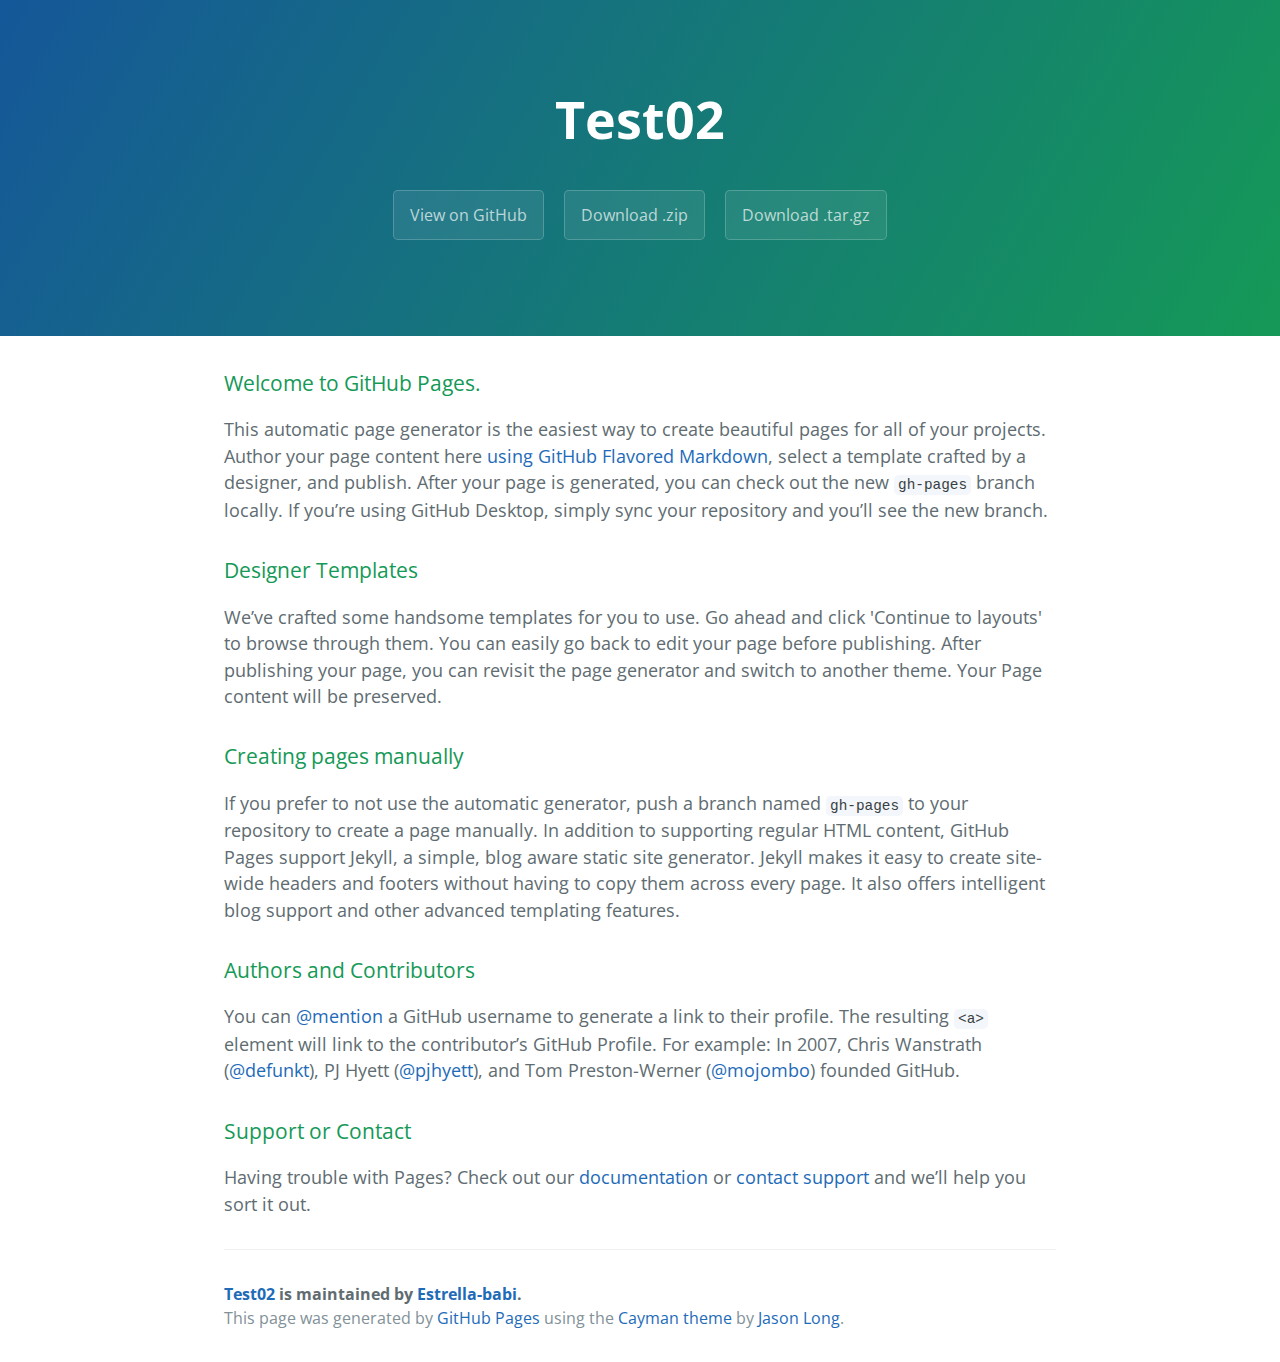
<file: index.html>
<!DOCTYPE html>
<html lang="en-us">
  <head>
    <meta charset="UTF-8">
    <title>Test02 by Estrella-babi</title>
    <meta name="viewport" content="width=device-width, initial-scale=1">
    <link rel="stylesheet" type="text/css" href="stylesheets/normalize.css" media="screen">
    <link href='https://fonts.googleapis.com/css?family=Open+Sans:400,700' rel='stylesheet' type='text/css'>
    <link rel="stylesheet" type="text/css" href="stylesheets/stylesheet.css" media="screen">
    <link rel="stylesheet" type="text/css" href="stylesheets/github-light.css" media="screen">
  </head>
  <body>
    <section class="page-header">
      <h1 class="project-name">Test02</h1>
      <h2 class="project-tagline"></h2>
      <a href="https://github.com/Estrella-babi/test02" class="btn">View on GitHub</a>
      <a href="https://github.com/Estrella-babi/test02/zipball/master" class="btn">Download .zip</a>
      <a href="https://github.com/Estrella-babi/test02/tarball/master" class="btn">Download .tar.gz</a>
    </section>

    <section class="main-content">
      <h3>
<a id="welcome-to-github-pages" class="anchor" href="#welcome-to-github-pages" aria-hidden="true"><span aria-hidden="true" class="octicon octicon-link"></span></a>Welcome to GitHub Pages.</h3>

<p>This automatic page generator is the easiest way to create beautiful pages for all of your projects. Author your page content here <a href="https://guides.github.com/features/mastering-markdown/">using GitHub Flavored Markdown</a>, select a template crafted by a designer, and publish. After your page is generated, you can check out the new <code>gh-pages</code> branch locally. If you’re using GitHub Desktop, simply sync your repository and you’ll see the new branch.</p>

<h3>
<a id="designer-templates" class="anchor" href="#designer-templates" aria-hidden="true"><span aria-hidden="true" class="octicon octicon-link"></span></a>Designer Templates</h3>

<p>We’ve crafted some handsome templates for you to use. Go ahead and click 'Continue to layouts' to browse through them. You can easily go back to edit your page before publishing. After publishing your page, you can revisit the page generator and switch to another theme. Your Page content will be preserved.</p>

<h3>
<a id="creating-pages-manually" class="anchor" href="#creating-pages-manually" aria-hidden="true"><span aria-hidden="true" class="octicon octicon-link"></span></a>Creating pages manually</h3>

<p>If you prefer to not use the automatic generator, push a branch named <code>gh-pages</code> to your repository to create a page manually. In addition to supporting regular HTML content, GitHub Pages support Jekyll, a simple, blog aware static site generator. Jekyll makes it easy to create site-wide headers and footers without having to copy them across every page. It also offers intelligent blog support and other advanced templating features.</p>

<h3>
<a id="authors-and-contributors" class="anchor" href="#authors-and-contributors" aria-hidden="true"><span aria-hidden="true" class="octicon octicon-link"></span></a>Authors and Contributors</h3>

<p>You can <a href="https://help.github.com/articles/basic-writing-and-formatting-syntax/#mentioning-users-and-teams" class="user-mention">@mention</a> a GitHub username to generate a link to their profile. The resulting <code>&lt;a&gt;</code> element will link to the contributor’s GitHub Profile. For example: In 2007, Chris Wanstrath (<a href="https://github.com/defunkt" class="user-mention">@defunkt</a>), PJ Hyett (<a href="https://github.com/pjhyett" class="user-mention">@pjhyett</a>), and Tom Preston-Werner (<a href="https://github.com/mojombo" class="user-mention">@mojombo</a>) founded GitHub.</p>

<h3>
<a id="support-or-contact" class="anchor" href="#support-or-contact" aria-hidden="true"><span aria-hidden="true" class="octicon octicon-link"></span></a>Support or Contact</h3>

<p>Having trouble with Pages? Check out our <a href="https://help.github.com/pages">documentation</a> or <a href="https://github.com/contact">contact support</a> and we’ll help you sort it out.</p>

      <footer class="site-footer">
        <span class="site-footer-owner"><a href="https://github.com/Estrella-babi/test02">Test02</a> is maintained by <a href="https://github.com/Estrella-babi">Estrella-babi</a>.</span>

        <span class="site-footer-credits">This page was generated by <a href="https://pages.github.com">GitHub Pages</a> using the <a href="https://github.com/jasonlong/cayman-theme">Cayman theme</a> by <a href="https://twitter.com/jasonlong">Jason Long</a>.</span>
      </footer>

    </section>

  
  </body>
</html>
</file>
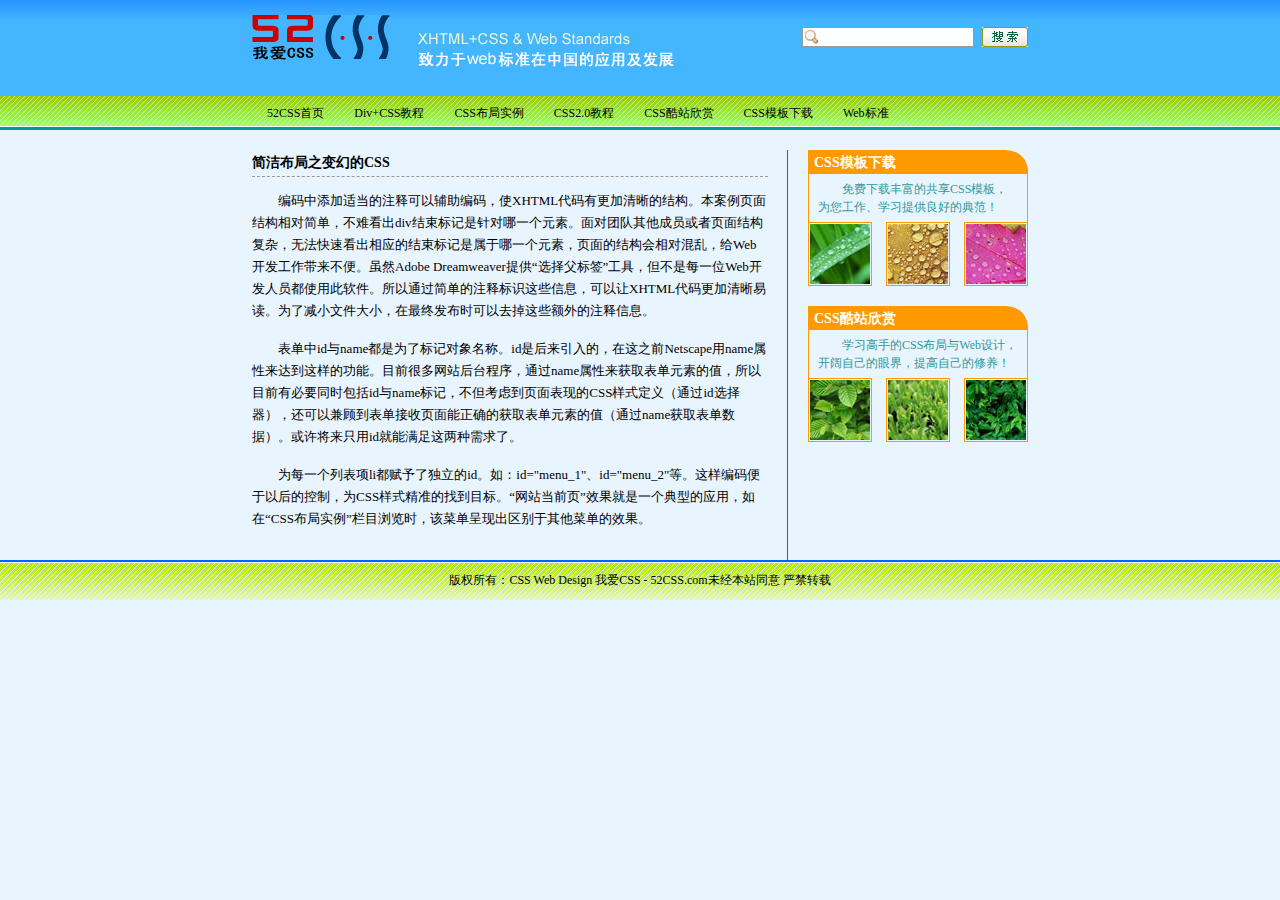
<file: html.html>
<!DOCTYPE html PUBLIC "-//W3C//DTD XHTML 1.0 Transitional//EN" "http://www.w3.org/TR/xhtml1/DTD/xhtml1-transitional.dtd">
<html xmlns="http://www.w3.org/1999/xhtml">
<head>
<meta http-equiv="Content-Type" content="text/html; charset=utf-8" />
<title>简洁布局之变换CSS</title>
<link rel="stylesheet" type="text/css" href="style/style.css" />
</head>

<body>
<div id="header">
	<P id="logo"><a href="http://www.52css.com/" title="我爱CSS - www.52CSS.com">我爱CSS - www.52CSS.com</a></P>
    <p id="slogan">致力于Web标准在中国的应用及发展</p>
    <form action="" method="post" name="search" id="search">
    	<input type="text" name="keyword" id="keyword" />
        <input type="image" src="images/search_btn.jpg" name="search_btn" id="search_btn" />
    </form>
    <ul>
    	<li id="menu_1"><a href="http://www.sangfor.com.cn/" title="">52CSS首页</a></li>
        <li id="menu_2"><a href="http://www.52css.com/default.asp" title="">Div+CSS教程</a></li>
        <li id="menu_3"><a href="http://www.52css.com/default.asp" title="">CSS布局实例</a></li>
        <li id="menu_4"><a href="http://www.52css.com/default.asp" title="">CSS2.0教程</a></li>
        <li id="menu_5"><a href="http://www.52css.com/default.asp" title="">CSS酷站欣赏</a></li>
        <li id="menu_6"><a href="http://www.52css.com/default.asp" title="">CSS模板下载</a></li>
        <li id="menu_7"><a href="http://www.52css.com/default.asp" title="">Web标准</a></li>
     </ul>
</div><!--header_End-->
<div id="main">
	<div id="container">
    <h1>简洁布局之变幻的CSS</h1>
    <p>编码中添加适当的注释可以辅助编码，使XHTML代码有更加清晰的结构。本案例页面结构相对简单，不难看出div结束标记是针对哪一个元素。面对团队其他成员或者页面结构复杂，无法快速看出相应的结束标记是属于哪一个元素，页面的结构会相对混乱，给Web开发工作带来不便。虽然Adobe Dreamweaver提供“选择父标签”工具，但不是每一位Web开发人员都使用此软件。所以通过简单的注释标识这些信息，可以让XHTML代码更加清晰易读。为了减小文件大小，在最终发布时可以去掉这些额外的注释信息。</p>
    <p>表单中id与name都是为了标记对象名称。id是后来引入的，在这之前Netscape用name属性来达到这样的功能。目前很多网站后台程序，通过name属性来获取表单元素的值，所以目前有必要同时包括id与name标记，不但考虑到页面表现的CSS样式定义（通过id选择器），还可以兼顾到表单接收页面能正确的获取表单元素的值（通过name获取表单数据）。或许将来只用id就能满足这两种需求了。</p>
    <p>为每一个列表项li都赋予了独立的id。如：id="menu_1"、id="menu_2"等。这样编码便于以后的控制，为CSS样式精准的找到目标。“网站当前页”效果就是一个典型的应用，如在“CSS布局实例”栏目浏览时，该菜单呈现出区别于其他菜单的效果。</p>
    </div><!--container_End-->
    <div id="sider">
    	<div class="siderlist">
        	<h3><a href="http://www.52css.com/" title="CSS模板下载">CSS模板下载</a></h3>
            <p>免费下载丰富的共享CSS模板，为您工作、学习提供良好的典范！</p>
            <ul>
            	<li class="listshow_a"><a href="#" title=""><img src="images/sider_temp_a1.jpg" alt="" /></a></li>
                <li class="listshow_b"><a href="#" title=""><img src="images/sider_temp_a2.jpg" alt="" /></a></li>
                <li class="listshow_c"><a href="#" title=""><img src="images/sider_temp_a3.jpg" alt="" /></a></li>
            </ul>
        </div>
        <div class="siderlist">
			<h3><a href="http://www.52css.com/" title="CSS酷站欣赏">CSS酷站欣赏</a></h3>
			<p>学习高手的CSS布局与Web设计，开阔自己的眼界，提高自己的修养！</p>
			<ul>
				<li class="listshow_a"><a href="#" title=""><img src="images/sider_temp_b1.jpg" alt="" /></a></li>
				<li class="listshow_b"><a href="#" title=""><img src="images/sider_temp_b2.jpg" alt="" /></a></li>
				<li class="listshow_c"><a href="#" title=""><img src="images/sider_temp_b3.jpg" alt="" /></a></li>
			</ul>
		</div>
    </div><!--sider_End-->
</div><!--main_End-->
<div id="footer">
	<p>版权所有：CSS Web Design 我爱CSS - <a href="http://www.52css.com/"  title="">52CSS.com</a>未经本站同意 严禁转载</p>
</div><!--footer_End-->
</body>
</html>
</file>
<file: stylesheets/stylesheet.css>
* {
  box-sizing: border-box; }

body {
  padding: 0;
  margin: 0;
  font-family: "Open Sans", "Helvetica Neue", Helvetica, Arial, sans-serif;
  font-size: 16px;
  line-height: 1.5;
  color: #606c71; }

a {
  color: #1e6bb8;
  text-decoration: none; }
  a:hover {
    text-decoration: underline; }

.btn {
  display: inline-block;
  margin-bottom: 1rem;
  color: rgba(255, 255, 255, 0.7);
  background-color: rgba(255, 255, 255, 0.08);
  border-color: rgba(255, 255, 255, 0.2);
  border-style: solid;
  border-width: 1px;
  border-radius: 0.3rem;
  transition: color 0.2s, background-color 0.2s, border-color 0.2s; }
  .btn + .btn {
    margin-left: 1rem; }

.btn:hover {
  color: rgba(255, 255, 255, 0.8);
  text-decoration: none;
  background-color: rgba(255, 255, 255, 0.2);
  border-color: rgba(255, 255, 255, 0.3); }

@media screen and (min-width: 64em) {
  .btn {
    padding: 0.75rem 1rem; } }

@media screen and (min-width: 42em) and (max-width: 64em) {
  .btn {
    padding: 0.6rem 0.9rem;
    font-size: 0.9rem; } }

@media screen and (max-width: 42em) {
  .btn {
    display: block;
    width: 100%;
    padding: 0.75rem;
    font-size: 0.9rem; }
    .btn + .btn {
      margin-top: 1rem;
      margin-left: 0; } }

.page-header {
  color: #fff;
  text-align: center;
  background-color: #159957;
  background-image: linear-gradient(120deg, #155799, #159957); }

@media screen and (min-width: 64em) {
  .page-header {
    padding: 5rem 6rem; } }

@media screen and (min-width: 42em) and (max-width: 64em) {
  .page-header {
    padding: 3rem 4rem; } }

@media screen and (max-width: 42em) {
  .page-header {
    padding: 2rem 1rem; } }

.project-name {
  margin-top: 0;
  margin-bottom: 0.1rem; }

@media screen and (min-width: 64em) {
  .project-name {
    font-size: 3.25rem; } }

@media screen and (min-width: 42em) and (max-width: 64em) {
  .project-name {
    font-size: 2.25rem; } }

@media screen and (max-width: 42em) {
  .project-name {
    font-size: 1.75rem; } }

.project-tagline {
  margin-bottom: 2rem;
  font-weight: normal;
  opacity: 0.7; }

@media screen and (min-width: 64em) {
  .project-tagline {
    font-size: 1.25rem; } }

@media screen and (min-width: 42em) and (max-width: 64em) {
  .project-tagline {
    font-size: 1.15rem; } }

@media screen and (max-width: 42em) {
  .project-tagline {
    font-size: 1rem; } }

.main-content :first-child {
  margin-top: 0; }
.main-content img {
  max-width: 100%; }
.main-content h1, .main-content h2, .main-content h3, .main-content h4, .main-content h5, .main-content h6 {
  margin-top: 2rem;
  margin-bottom: 1rem;
  font-weight: normal;
  color: #159957; }
.main-content p {
  margin-bottom: 1em; }
.main-content code {
  padding: 2px 4px;
  font-family: Consolas, "Liberation Mono", Menlo, Courier, monospace;
  font-size: 0.9rem;
  color: #383e41;
  background-color: #f3f6fa;
  border-radius: 0.3rem; }
.main-content pre {
  padding: 0.8rem;
  margin-top: 0;
  margin-bottom: 1rem;
  font: 1rem Consolas, "Liberation Mono", Menlo, Courier, monospace;
  color: #567482;
  word-wrap: normal;
  background-color: #f3f6fa;
  border: solid 1px #dce6f0;
  border-radius: 0.3rem; }
  .main-content pre > code {
    padding: 0;
    margin: 0;
    font-size: 0.9rem;
    color: #567482;
    word-break: normal;
    white-space: pre;
    background: transparent;
    border: 0; }
.main-content .highlight {
  margin-bottom: 1rem; }
  .main-content .highlight pre {
    margin-bottom: 0;
    word-break: normal; }
.main-content .highlight pre, .main-content pre {
  padding: 0.8rem;
  overflow: auto;
  font-size: 0.9rem;
  line-height: 1.45;
  border-radius: 0.3rem; }
.main-content pre code, .main-content pre tt {
  display: inline;
  max-width: initial;
  padding: 0;
  margin: 0;
  overflow: initial;
  line-height: inherit;
  word-wrap: normal;
  background-color: transparent;
  border: 0; }
  .main-content pre code:before, .main-content pre code:after, .main-content pre tt:before, .main-content pre tt:after {
    content: normal; }
.main-content ul, .main-content ol {
  margin-top: 0; }
.main-content blockquote {
  padding: 0 1rem;
  margin-left: 0;
  color: #819198;
  border-left: 0.3rem solid #dce6f0; }
  .main-content blockquote > :first-child {
    margin-top: 0; }
  .main-content blockquote > :last-child {
    margin-bottom: 0; }
.main-content table {
  display: block;
  width: 100%;
  overflow: auto;
  word-break: normal;
  word-break: keep-all; }
  .main-content table th {
    font-weight: bold; }
  .main-content table th, .main-content table td {
    padding: 0.5rem 1rem;
    border: 1px solid #e9ebec; }
.main-content dl {
  padding: 0; }
  .main-content dl dt {
    padding: 0;
    margin-top: 1rem;
    font-size: 1rem;
    font-weight: bold; }
  .main-content dl dd {
    padding: 0;
    margin-bottom: 1rem; }
.main-content hr {
  height: 2px;
  padding: 0;
  margin: 1rem 0;
  background-color: #eff0f1;
  border: 0; }

@media screen and (min-width: 64em) {
  .main-content {
    max-width: 64rem;
    padding: 2rem 6rem;
    margin: 0 auto;
    font-size: 1.1rem; } }

@media screen and (min-width: 42em) and (max-width: 64em) {
  .main-content {
    padding: 2rem 4rem;
    font-size: 1.1rem; } }

@media screen and (max-width: 42em) {
  .main-content {
    padding: 2rem 1rem;
    font-size: 1rem; } }

.site-footer {
  padding-top: 2rem;
  margin-top: 2rem;
  border-top: solid 1px #eff0f1; }

.site-footer-owner {
  display: block;
  font-weight: bold; }

.site-footer-credits {
  color: #819198; }

@media screen and (min-width: 64em) {
  .site-footer {
    font-size: 1rem; } }

@media screen and (min-width: 42em) and (max-width: 64em) {
  .site-footer {
    font-size: 1rem; } }

@media screen and (max-width: 42em) {
  .site-footer {
    font-size: 0.9rem; } }
</file>
<file: stylesheets/github-light.css>
/*
   Copyright 2014 GitHub Inc.

   Licensed under the Apache License, Version 2.0 (the "License");
   you may not use this file except in compliance with the License.
   You may obtain a copy of the License at

       http://www.apache.org/licenses/LICENSE-2.0

   Unless required by applicable law or agreed to in writing, software
   distributed under the License is distributed on an "AS IS" BASIS,
   WITHOUT WARRANTIES OR CONDITIONS OF ANY KIND, either express or implied.
   See the License for the specific language governing permissions and
   limitations under the License.

*/

.pl-c /* comment */ {
  color: #969896;
}

.pl-c1      /* constant, markup.raw, meta.diff.header, meta.module-reference, meta.property-name, support, support.constant, support.variable, variable.other.constant */,
.pl-s .pl-v /* string variable */ {
  color: #0086b3;
}

.pl-e  /* entity */,
.pl-en /* entity.name */ {
  color: #795da3;
}

.pl-s .pl-s1 /* string source */,
.pl-smi      /* storage.modifier.import, storage.modifier.package, storage.type.java, variable.other, variable.parameter.function */ {
  color: #333;
}

.pl-ent /* entity.name.tag */ {
  color: #63a35c;
}

.pl-k /* keyword, storage, storage.type */ {
  color: #a71d5d;
}

.pl-pds              /* punctuation.definition.string, string.regexp.character-class */,
.pl-s                /* string */,
.pl-s .pl-pse .pl-s1 /* string punctuation.section.embedded source */,
.pl-sr               /* string.regexp */,
.pl-sr .pl-cce       /* string.regexp constant.character.escape */,
.pl-sr .pl-sra       /* string.regexp string.regexp.arbitrary-repitition */,
.pl-sr .pl-sre       /* string.regexp source.ruby.embedded */ {
  color: #183691;
}

.pl-v /* variable */ {
  color: #ed6a43;
}

.pl-id /* invalid.deprecated */ {
  color: #b52a1d;
}

.pl-ii /* invalid.illegal */ {
  background-color: #b52a1d;
  color: #f8f8f8;
}

.pl-sr .pl-cce /* string.regexp constant.character.escape */ {
  color: #63a35c;
  font-weight: bold;
}

.pl-ml /* markup.list */ {
  color: #693a17;
}

.pl-mh        /* markup.heading */,
.pl-mh .pl-en /* markup.heading entity.name */,
.pl-ms        /* meta.separator */ {
  color: #1d3e81;
  font-weight: bold;
}

.pl-mq /* markup.quote */ {
  color: #008080;
}

.pl-mi /* markup.italic */ {
  color: #333;
  font-style: italic;
}

.pl-mb /* markup.bold */ {
  color: #333;
  font-weight: bold;
}

.pl-md /* markup.deleted, meta.diff.header.from-file */ {
  background-color: #ffecec;
  color: #bd2c00;
}

.pl-mi1 /* markup.inserted, meta.diff.header.to-file */ {
  background-color: #eaffea;
  color: #55a532;
}

.pl-mdr /* meta.diff.range */ {
  color: #795da3;
  font-weight: bold;
}

.pl-mo /* meta.output */ {
  color: #1d3e81;
}
</file>
<file: style/style.css>
/* CSS Document */
*{
	margin:0;
	padding:0;
	color:#000;
	font-size:12px;
	list-style-type:none;/*去除列表项预设标记*/
	text-decoration:none;/*去除文本装饰*/
}
body{
	background:#e8f5ff url(../images2/header_bg.jpg) repeat-x 0 0;
}
#header{
	width:776px;
	height:130px;	
	margin:0 auto 20px auto;
}

#header #logo{
	float:left;
	margin-top:15px;
	background:url(../images2/logo.gif) no-repeat 0 0;
}
#header #logo a{
	display:block;
	width:138px;
	height:45px;
	text-indent:150px;/*文本缩进*/
	white-space:nowrap;/*强制不换行*/
	overflow:hidden;/*溢出隐藏*/
	}
#header #slogan{
	float:left;
	width:256px;
	height:35px;
	margin:32px 0 0 28px;
	background:url(../images2/slogan.gif) no-repeat 0 0;
	text-indent:260px;
	white-space:nowrap;
	overflow:hidden;
}
#header #search{
	float:right;
	width:226px;
	height:20px;
	margin-top:27px;
}
#header #search #keyword{
	float:left;
	width:170px;
	height:18px;
	line-height:18px;/*行距定义*/
	color:#06f;
	border:1px solid #999;
	background:#fff url(../images/search_ico.jpg) no-repeat 0 0;
	text-indent:20px;
}
#header #search #search_btn{
	float:right;
	width:46px;
	height:20px;
}
#header ul{
	float:left;/*设置为浮动，变相的是清除浮动*/
	width:776px;
	height:23px;
	margin-top:30px;
	/*background:#fff url(../images/nav_line.gif) repeat-x 0 0;*/
}
#header ul li{
	float:left;
	margin:5px;
}
#header ul li#menu_7{
	margin-right:0;
}
#header ul li a{
	display:block;
	padding:0 10px;
	/*width:110px;
	height:26px;
	text-align:center;*/
	line-height:23px;
	color:#000;
	/*background:#e3e3e3;
	overflow:hidden;*/
}
#header ul li a:hover{
	color:#060;
	background:#fff;
}
	
#main{
	width:776px;
	margin:0 auto;
}
#main #container{
	float:left;
	width:535px;
	border-right:1px solid #06f;
	padding-bottom:22px;
}
#main #container h1{
	float:left;
	width:516px;
	margin-bottom:5px;
	border-bottom:1px dashed #999;/*1px虚线*/
	line-height:26px;
	color:#000;
	font-size:14px;
}
#main #container p{
	float:left;
	width:516px;
	margin:8px 0;
	line-height:22px;
	font-size:13px;
	text-indent:2em;
}
#main #sider{
	float:right;
	width:220px;
}
.siderlist{
	float:left;
	margin-bottom:20px;
}
.siderlist h3{
	width:220px;
	height:24px;
	line-height:26px;
	text-indent:6px;
	background:#f90 url(../images2/siderlist_corner.gif) no-repeat right top;
	overflow:hidden;
}
.siderlist h3 a{
	font-size:14px;
	color:#fff;
}
.siderlist h3 a:hover{
	color:#333;
}
.siderlist p{
	width:200px;
	padding:6px 9px;
	border:1px solid #f90;
	border-width:0 1px;
	line-height:18px;
	text-indent:2em;
	color:#399;
}
.siderlist ul{
	width:220px;
}
.siderlist ul li{
	float:left;
	width:64px;
	margin-right:14px;
}
.siderlist ul li.listshow_c{
	margin-right:0;
}
.siderlist ul li a{
	display:block;
	border:1px solid #f90;
}
.siderlist ul li a:hover{
	border:1px solid #00f;
}
.siderlist ul li a img{
	width:60px;
	height:60px;
	margin:1px;
	border:0;
}
#footer{
	clear:both;
	/*width:776px;
	margin:0 auto;
	border-top:1px solid #06f;
	background:#f90;*/
	height:40px;
	background:url(../images2/footer_bg.jpg) repeat-x 0 0;
}
#footer p{
	line-height:40px;
	text-align:center;
	color:#000;
}
#footer p a{
	color:#000;
}
#footer p a:hover{
	color:#06f;
	text-decoration:underline;
}
</file>
